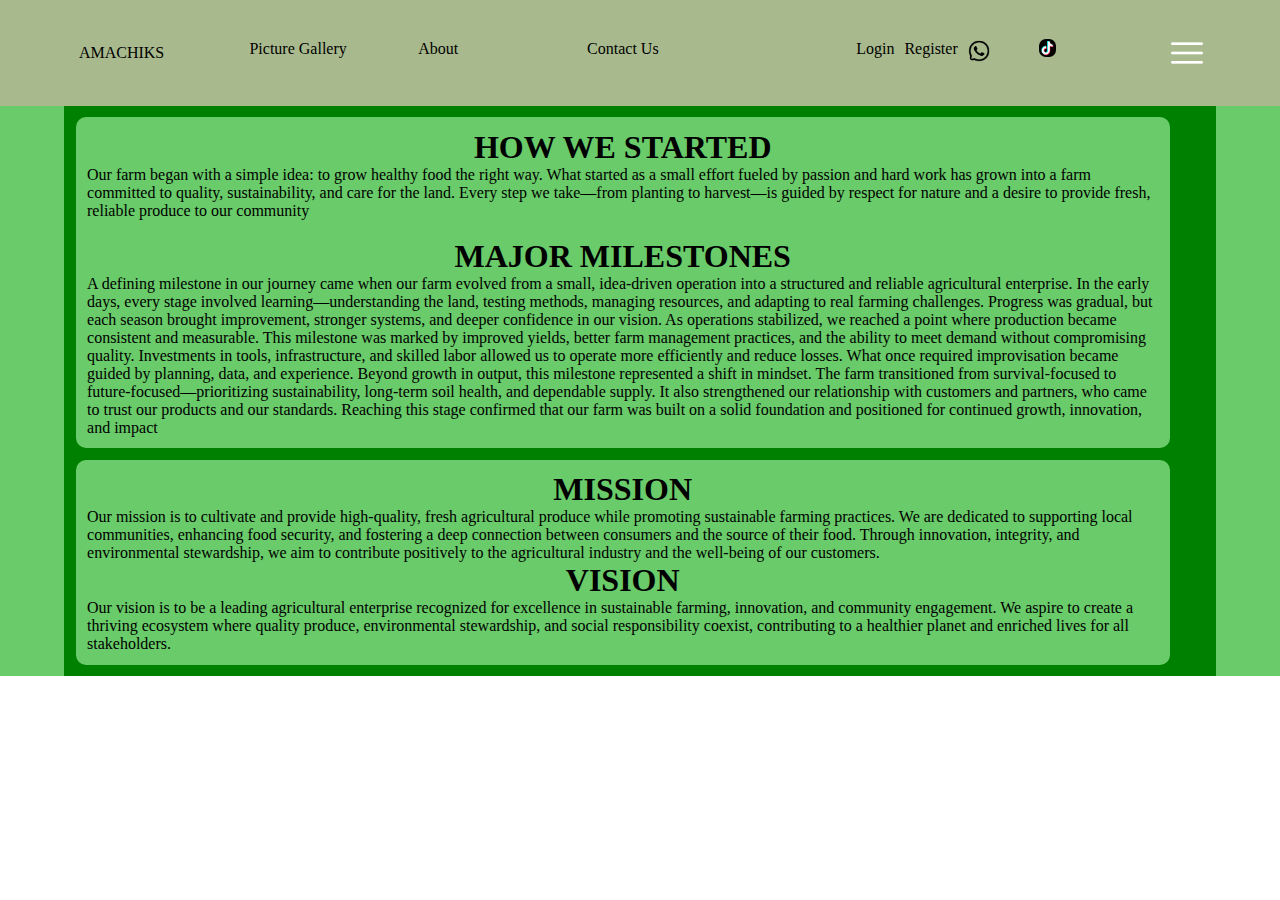
<file: About.html>
<!DOCTYPE html>
<html lang="en">
<head>
    <meta charset="UTF-8">
    <meta name="viewport" content="width=device-width, initial-scale=1.0">
    <title>About us </title>
    <link rel="stylesheet" href="css/Amachiks.css">
    <link rel="stylesheet" href="css/about.css">
</head>
<body>
     <!-- DROPDOWN CODE HERE -->
    <section id="Dropdown_sec">
        <ul id="TheUl_Dropdown">
            <div id="exit_button"><img src="img/closebv.png" id="close_img" alt=""></div>
            <li><a class="list_anchor" href="index.html">Amachiks</a></li>
            <li><a class="list_anchor" href="Gallery.html">Picture Gallery</a></li>
            <li><a class="list_anchor" href="About.html">About</a></li>
            <li><a class="list_anchor" href="contactUs.html">Contact Us</a></li>
            <li><a class="list_anchor" href="Register.html">Register</a>
            <li><a class="list_anchor" href="login.html">Login</a>
            </li>
        </ul>
    </section>


    <header id="header11">
        <nav id="navving">
            <div id="headerdiv44"><a href="index.html">AMACHIKS</a></div>
            <ul id="header_ul">
                <li class="headerli"><a href="Gallery.html" target="_blank">Picture Gallery</a></li>
                <li class="headerli"><a href="About.html">About</a></li>
                <li class="headerli"><a href="contactUs.html" target="_blank">Contact Us</a></li>
            </ul>
            <ul id="header_ul2">
                <li class="headerli"><a href="login.html" target="_blank">Login</a></li>
                <li class="headerli"><a href="Register.html" target="_blank">Register</a></li>
                <a href=""><img src="img/whatsapp.png" class="logo" alt=""></a>
                <a href=""><img src="img/tiktok.png" class="logo" alt=""></a>
            </ul>
            <div id="hamburger_div">
                <img src="img/menu-burger.png" id="hamburger" alt="">
                </div>
        </nav>
    </header>
    <main>
        <section id="aboutsec">
        <article id="abou_inner">
            <div class="about_div">
                <h1>HOW WE STARTED</h1>
                Our farm began with a simple idea: to grow healthy food the right way. What started as a small effort fueled by passion and hard work has grown into a farm committed to quality, sustainability, and care for the land. Every step we take—from planting to harvest—is guided by respect for nature and a desire to provide fresh, reliable produce to our community <br><br>
                 <h1>MAJOR MILESTONES</h1> 
                 <p>
                    A defining milestone in our journey came when our farm evolved from a small, idea-driven operation into a structured and reliable agricultural enterprise. In the early days, every stage involved learning—understanding the land, testing methods, managing resources, and adapting to real farming challenges. Progress was gradual, but each season brought improvement, stronger systems, and deeper confidence in our vision.

                    As operations stabilized, we reached a point where production became consistent and measurable. This milestone was marked by improved yields, better farm management practices, and the ability to meet demand without compromising quality. Investments in tools, infrastructure, and skilled labor allowed us to operate more efficiently and reduce losses. What once required improvisation became guided by planning, data, and experience.

                    Beyond growth in output, this milestone represented a shift in mindset. The farm transitioned from survival-focused to future-focused—prioritizing sustainability, long-term soil health, and dependable supply. It also strengthened our relationship with customers and partners, who came to trust our products and our standards. Reaching this stage confirmed that our farm was built on a solid foundation and positioned for continued growth, innovation, and impact
                 </p>
                </div>

            <div class="about_div"> <h1>MISSION</h1>
                <p>
                Our mission is to cultivate and provide high-quality, fresh agricultural produce while promoting sustainable farming practices. We are dedicated to supporting local communities, enhancing food security, and fostering a deep connection between consumers and the source of their food. Through innovation, integrity, and environmental stewardship, we aim to contribute positively to the agricultural industry and the well-being of our customers.
                </p>
                
            <h1>VISION</h1>
                <p>

                Our vision is to be a leading agricultural enterprise recognized for excellence in sustainable farming, innovation, and community engagement. We aspire to create a thriving ecosystem where quality produce, environmental stewardship, and social responsibility coexist, contributing to a healthier planet and enriched lives for all stakeholders.
                </p>
            </div>
        </article>
    </section>
    </main>
    
    <script src="amachiks.js"></script>
</body>
</html>
</file>
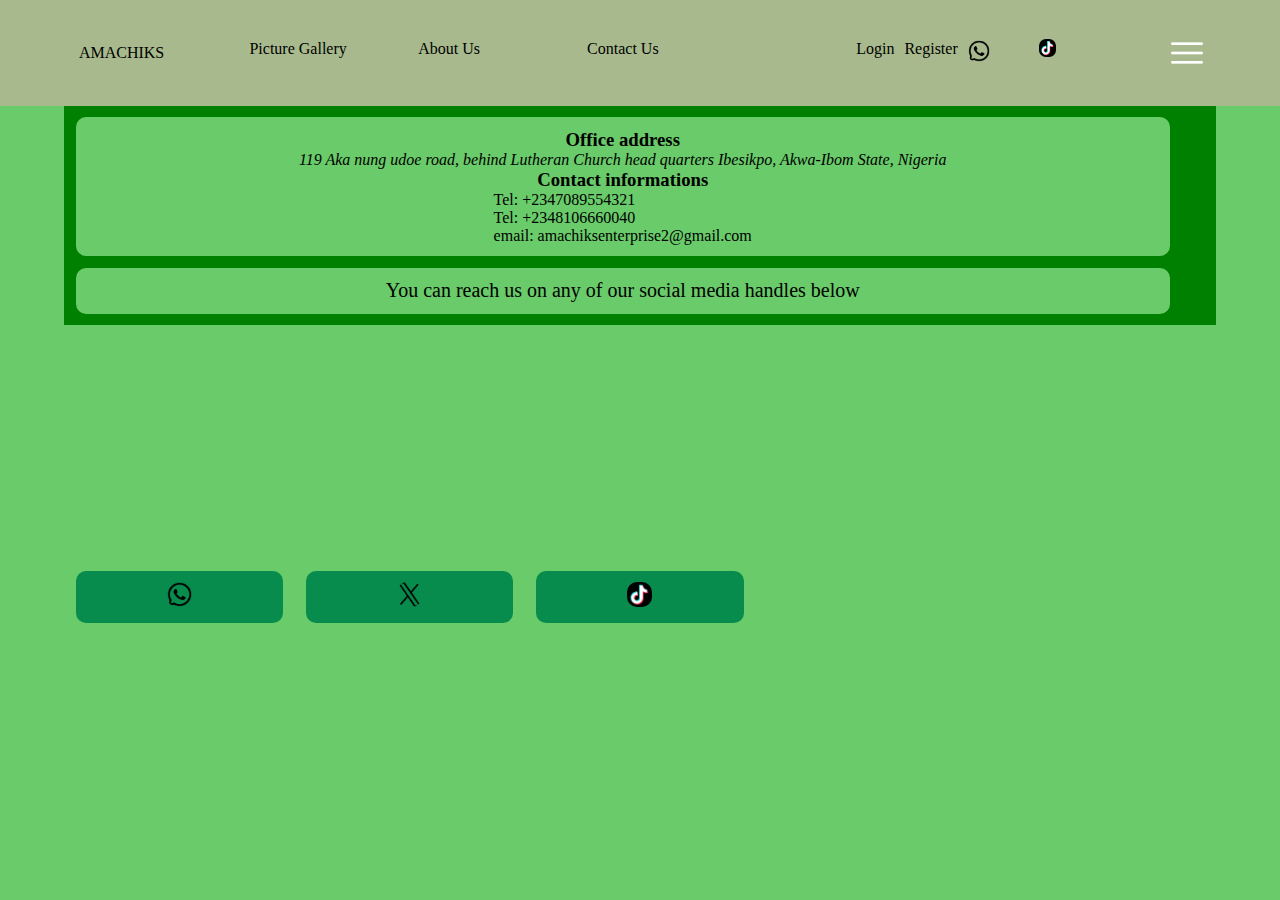
<file: contactUs.html>
<!DOCTYPE html>
<html lang="en">
<head>
    <meta charset="UTF-8">
    <meta name="viewport" content="width=device-width, initial-scale=1.0">
    <title>Contact Us</title>
    <link rel="stylesheet" href="css/Amachiks.css">
    <link rel="stylesheet" href="css/about.css">
    <link rel="stylesheet" href="css/mediaquerry.css">
</head>
<body class="bak">
             <!-- DROPDOWN CODE HERE -->
    <section id="Dropdown_sec">
        <ul id="TheUl_Dropdown">
            <div id="exit_button"><img src="img/closebv.png" id="close_img" alt=""></div>
            <li><a class="list_anchor" href="index.html">Amachiks</a></li>
            <li><a class="list_anchor" href="Gallery.html">Picture Gallery</a></li>
            <li><a class="list_anchor" href="About.html">About</a></li>
            <li><a class="list_anchor" href="contactUs.html">Contact Us</a></li>
            <li><a class="list_anchor" href="Register.html">Register</a>
            <li><a class="list_anchor" href="login.html">Login</a>
            </li>
        </ul>
    </section>


    <header id="header11">
        <nav id="navving">
             <div id="headerdiv44"><a href="index.html">AMACHIKS</a></div>
            <ul id="header_ul">
                <li class="headerli"><a href="Gallery.html" target="_blank">Picture Gallery</a></li>
                <li class="headerli"><a href="About.html" target="_blank">About Us</a></li>
                <li class="headerli"><a href="contactUs.html">Contact Us</a></li>
            </ul>
            <ul id="header_ul2">
                <li class="headerli"><a href="login.html" target="_blank">Login</a></li>
                <li class="headerli"><a href="Register.html" target="_blank">Register</a></li>
                <a href=""><img src="img/whatsapp.png" class="logo" alt=""></a>
                <a href=""><img src="img/tiktok.png" class="logo" alt=""></a>
            </ul>
            <div id="hamburger_div">
                <img src="img/menu-burger.png" id="hamburger" alt="">
                </div>
        </nav>
    </header>

    <main>
        <section id="aboutsec">
        <article id="abou_inner">
            <div class="about_div">
                <p><h3>Office address </h3></p>
                <address>119 Aka nung udoe road, behind Lutheran Church head quarters Ibesikpo, Akwa-Ibom State, Nigeria</address>
                <h3>Contact informations</h3>
                <ul>
                    <li>Tel: +2347089554321</li>
                    <li>Tel: +2348106660040</li>
                    <li>email: amachiksenterprise2@gmail.com</li>
                </ul> 
            </div>

            <div class="about_div">
                <p id="contact_text">You can reach us on any of our social media handles below</p>
            </div>
        </article>
    </section>
<br><br><br><br><br><br><br><br><br><br><br><br><br>
    <section id="footr">
        <ul id="footer_ul">
            <li class="footers"><a href=""> <img src="img/whatsapp.png" class="footertwit" alt=""> </a></li>

            <li class="footers"><a href=""><img src="img/twitter.png" class="footertwit" alt=""></a></li>

            <li class="footers"><a href=""><img src="img/tiktok.png" class="footertwit" alt=""></a></li>
        </ul>
    </section>

    </main>

    <script src="amachiks.js"></script>
</body>
</html>
</file>
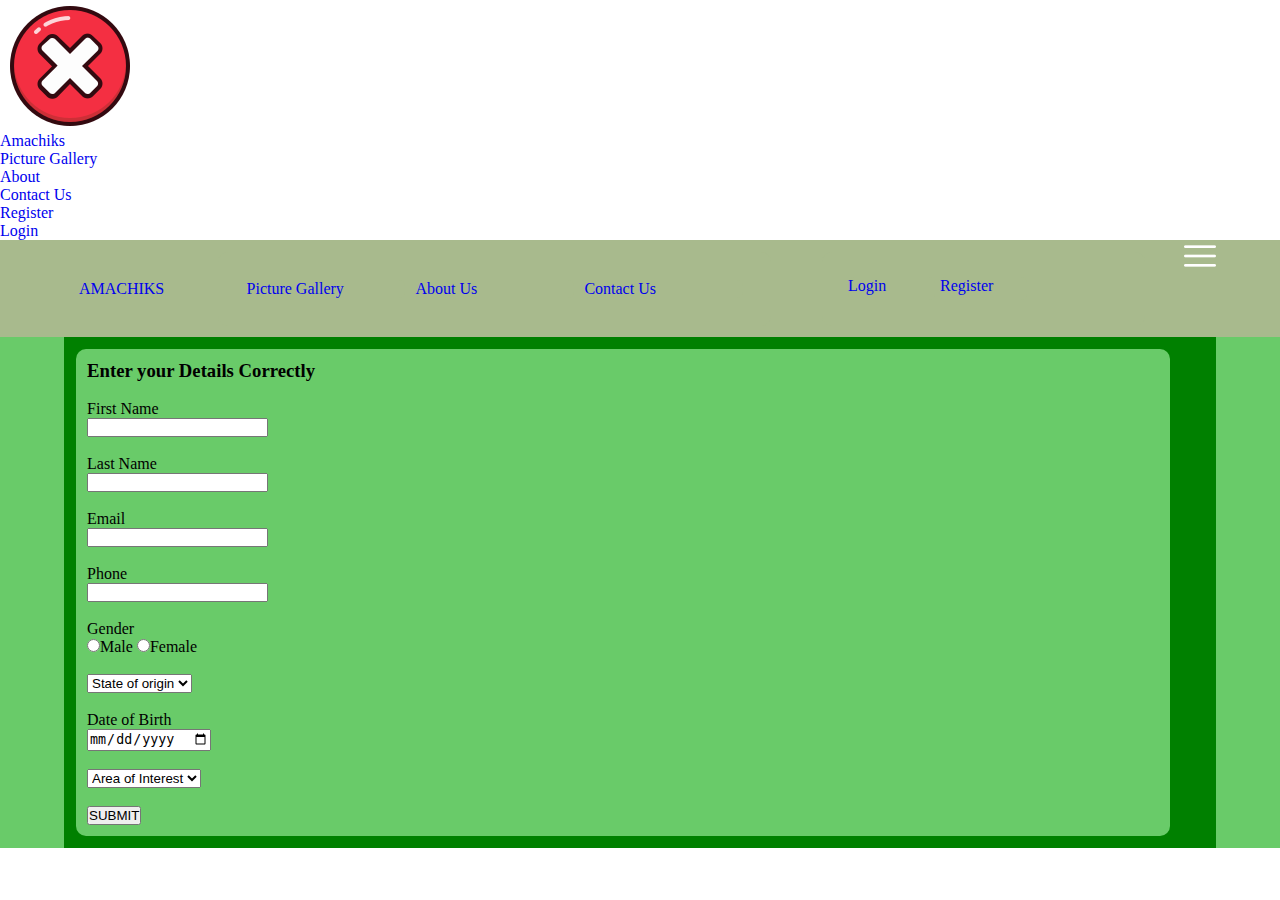
<file: Register.html>
<!DOCTYPE html>
<html lang="en">
<head>
    <meta charset="UTF-8">
    <meta name="viewport" content="width=device-width, initial-scale=1.0">
    <title>Register</title>
    <link rel="stylesheet" href="css/Regndlogin.css">
    <link rel="stylesheet" href="css/mediaquerry.css">
</head>
<body>
     <!-- DROPDOWN CODE HERE -->
    <section id="Dropdown_sec">
        <ul id="TheUl_Dropdown">
            <div id="exit_button"><img src="img/closebv.png" id="close_img" alt=""></div>
            <li><a class="list_anchor" href="index.html">Amachiks</a></li>
            <li><a class="list_anchor" href="Gallery.html">Picture Gallery</a></li>
            <li><a class="list_anchor" href="About.html">About</a></li>
            <li><a class="list_anchor" href="contactUs.html">Contact Us</a></li>
            <li><a class="list_anchor" href="Register.html">Register</a>
            <li><a class="list_anchor" href="login.html">Login</a>
            </li>
        </ul>
    </section>


    <header id="header11">
        <nav id="navving">
             <div id="headerdiv44"><a href="index.html">AMACHIKS</a></div>
            <ul id="header_ul">
                <li class="headerli"><a href="Gallery.html" target="_blank">Picture Gallery</a></li>
                <li class="headerli"><a href="About.html" target="_blank">About Us</a></li>
                <li class="headerli"><a href="contactUs.html">Contact Us</a></li>
            </ul>
            <ul id="header_ul2">
                <li class="headerli"><a href="login.html" target="_blank">Login</a></li>
                <li class="headerli"><a href="Register.html" target="_blank">Register</a></li>
                </ul> 
                <div id="hamburger_div">
                <img src="img/menu-burger.png" id="hamburger" alt="">
                </div>
        </nav>
       
    </header>
    <main>
        <section id="aboutsec">
        <article id="abou_inner">
        <div class="about_div">
        <h3>Enter your Details Correctly</h3><br>
    <form action="">
    <label for="">First Name</label><br>
    <input type="text" class="set1_input"><br><br>
    
    <label for="">Last Name</label><br>
    <input type="text" class="set1_input"><br><br>

    <label for=""> Email</label><br>
    <input type="email" class="set1_input"><br><br>

    <label for="">Phone</label><br>
    <input type="text" class="set1_input"><br><br>

    <label for="">Gender</label><br>
    <input type="radio" name="gender">Male
    <label for=""></label>
    <input type="radio" name="gender">Female <br><br>

    <select name="" class="select">
        <option value="">State of origin</option>
        <option value="">Abia</option>
        <option value="">Adamawa</option>
        <option value="">Akwa-Ibom</option>
        <option value="">Anambara</option>
        <option value="">Bauchi</option>
        <option value="">Bayelsa</option>
        <option value="">Benue</option>
        <option value="">Cross-River</option>
        <option value="">Delta</option>
        <option value="">Edo</option>
        <option value="">Ekiti</option>
    </select><br><br>

    <label for="" >Date of Birth</label><br>
    <input type="date" class="select"><br><br>

     <select name="" class="select">
        <option value="">Area of Interest</option>
        <option value="">Cucumber</option>
        <option value="">Tomato</option>
        <option value="">Poultry</option>
        <option value="">Pigery</option>
        <option value="">Consultation</option>
        <option value="">Other</option>
    </select><br><br>
    <button id="submit">SUBMIT</button>
    </form>
            </div>
        </article>
    </section>
    </main>

    <script src="amachiks.js"></script>
</body>
</html>
</file>
<file: css/Amachiks.css>
*{
    margin: 0%;
    padding: 0%;
    box-sizing: border-box;
    list-style: none;
    text-decoration: none;
    scroll-behavior: smooth;
}
a{
    color: black;
}
#header11{
    width: 100%;
    background-color: rgb(168, 186, 141);
}
#navving{
    width: 90%;
    background-color: rgb(168, 186, 141);
    margin: auto;
    display: flex;
    justify-content: space-between;
}
#headerdiv44{
    width: 10%;
    background-color: rgb(168, 186, 141);
    display: flex;
    justify-content: center;
    align-items: center;
}
#header_ul{
    width: 48%;
    background-color: rgb(168, 186, 141);
    display: flex;
    margin: 1%;
    padding: 2%;
    border-radius: 10px;
}
#header_ul2{
    width: 25%;
    background-color: rgb(168, 186, 141);
    display: flex;
    margin: 1%;
    padding: 2%;
    border-radius: 10px;
    
}
.headerli{
    width: 31.33%;
    background-color: none;
    margin: 3px;
    border-radius: 6px;
}

.logo{
    width: 40%;
    padding: 5%;
    border-radius: 10px;
}
#hamburger_div{
    width: 5%;
    display: flex;
    justify-content: center;
    align-items: center;
    cursor: pointer;
}

#sec11{
    width: 100%;
    background-color: rgb(100, 138, 100);
}
#art11{
    width: 90%;
    background-color: rgb(100, 138, 100);
    margin: auto;
    display: flex;
    flex-direction: column;
}
#div11{
    width: 95%;
    background-color: rgb(100, 138, 100);
    margin: 1%;
    padding: 2%;
    justify-content: center;
    align-items: center;
    
}
#div22{
    width: 95%;
    background-color: rgb(100, 138, 100);
    margin: 1%;
    padding: 2%;
    display: flex;
    flex-wrap: wrap;
}
#innerdiv1{
    width: 90%;
    background-color: rgb(100, 138, 100);
    margin: 1%;
    display: flex;
    justify-content: center;
    align-items: center;
}
#innerdiv2{
    width: 90%;
    background-color: rgb(100, 138, 100);
    margin: 1%;
    display: flex;
    justify-content: center;
    align-items: center;

}
.imagegallery{
    width: 60px;
    height: 95px;
}
.gallery{
    width: 23%;
    background-color: rgb(154, 179, 151);
    margin: 1%;
    padding: 1%;
    border-radius: 10px;
}
.gallery44{
    width: 100%;
}

/* INDEX BODY BEGINS HERE */
#aboutsec{
    width: 100%;
    background-color: rgb(105, 203, 105);
    flex-direction: column;
    display: flex;
}
#abou_inner{
    width: 90%;
    background-color: unset;
    margin: auto;
}
.about_div{
    width: 95%;
    background-color: rgb(105, 203, 105);
    padding: 1%;
    border-radius: 10px;
    margin: 1%;
    flex-direction: column;
    align-items: center;
    justify-content: center;
    display: flex;
}
.bak{
    background-color: rgb(105, 203, 105);
}
#index_h1{
    font-size: 35px;
}
#offercenter{
    width: 90%;
    background-color: unset;
    display: flex;
    justify-content: center;
    align-items: center;
}
/* SCROLLBARS BEGINS HERE NOW */
#horizontal_scroll{
    width: 100%;
    background-color: unset;
    padding-top: 3%;
    padding-bottom: 3%;
}
#horizontal_art{
    width: 90%;
    background-color: none;
    margin: auto;
    display: flex;
    flex-direction: row;
    overflow-x: auto;
    padding: 2%;
}
.scrollsdivs{
    min-width: 200px;
    background-color: rgb(198, 236, 199);
    margin: 1%;
    padding: 2%;
    border-radius: 10px;
}
#horizontal_art::-webkit-scrollbar{
    height: 10px;
    background-color: white;
    border: 1px solid rgb(232, 235, 233);
}
#horizontal_art::-webkit-scrollbar-thumb{
    border-radius: 10px;
    background-color: rgb(5, 134, 96);
}
.home_image{
    width: 100%;
    border-radius: 20px;
}

#logo_div{
    width: 15%;
    display: flex;
    justify-content: center;
    align-items: center;

}

/* THE HAMBURGER DROPDOWN BEGIN HERE */

/* this is the entire dropdown section where we blur some parts */
#Dropdown_sec{
    width: 100%;
    height: 100%;
    background-color: rgba(0, 0, 0, 0.75);
    display: none;
    position: fixed;
    backdrop-filter: blur(4px);
    z-index: 20;
}

/* this is the subsection that holds the dropdown directly we can give it our desired height and width */
#TheUl_Dropdown{
    width: 35%;
    height: 80%;
    background-color: gray;
    position: absolute;
    right: 0;
    top: 0;
    padding: 10%;
    border-radius: 20px;
}

/* this is the actual list of dropdown that is the write-up */
.list_anchor{
    width: 100%;
    background-color: none;
    margin: 7%;
    display: flex;
    justify-content: center;
    align-items: center;
    padding: 5%;
    font-size: 20px;
    font-weight: 500;
    border-radius: 25px;
    color: black;

}

/* The exit button is styled here */
#exit_button{
    width: 30px;
    height: 30px;
    background-color: rgb(191, 191, 184);
    right: 3%;
    top: 2%;
    position: absolute;
    display: flex;
    justify-content: center;
    align-items: center;
    font-weight: 900;
    font-size: 25px;
    cursor: pointer;
    border-radius: 15px;
    color: red;
}

.dropDown_icon{
    width: 15%;
    border-radius: 10px;
    margin: 1%;
}
#dropDown_icon2{
    width: 15%;
    margin: 1%;
}
.list_anchor a{
    display: flex;
    justify-content: center;
    align-items: center;
}
#close_img{
    width: 100%;
}
.footer_link{
    color: skyblue;
}
</file>
<file: css/about.css>
*{
    margin: 0%;
    padding: 0%;
    box-sizing: border-box;
    list-style: none;
    text-decoration: none;
    scroll-behavior: smooth;
}
#aboutsec{
    width: 100%;
    background-color: rgb(105, 203, 105);
    flex-direction: column;
    display: flex;
}
#abou_inner{
    width: 90%;
    background-color: green;
    margin: auto;
}
.about_div{
    width: 95%;
    background-color: rgb(105, 203, 105);
    padding: 1%;
    border-radius: 10px;
    margin: 1%;
    
}
/* FOOTER EMAIL HERE */
#footr{
    background-color: rgb(105, 203, 105);
    display: flex;
    align-items: center;
    justify-content: center;
}
#footer_ul{
    width: 90%;
    display: flex;
}
.footers{
    width: 18%;
    background-color: rgb(7, 140, 78);
    margin: 1%;
    padding: 1%;
    display: flex;
    justify-content: center;
    align-items: center;
    border-radius: 10px;
}
.resizelogo{
    width: 15%;
    
}
.headerli{
    margin: 5px;
}
.logo{
    margin: 3%;
}
.footertwit{
    width: 25px;
    border-radius: 10px;
}
#footertwitter{
    width: 90%;
}
#contact_text{
    font-size: 20px;
}
#bak{
    background-color: rgb(105, 203, 105);
}
#hamburger_div{
    width: 5%;
    display: flex;
    justify-content: center;
    align-items: center;
    cursor: pointer;
}
</file>
<file: css/mediaquerry.css>
/* Nest Hub Max */
@media screen and (max-width:1280px) {
    
}
/* Nest Hub */
@media screen and (max-width:1024px) {
    

}
/* Surface Pro 7 */
@media screen and (max-width:912px) {
     #header_ul{
        display: none;
    }
    #header_ul2{
        display: none;
    }
    #logo_div{
        width: 20%;
    
    }
    #hamburger_div{
        display: flex;
        padding: 5%;
    }
    .gallery{
        width: 98%;
    }
    #logo_div{
        display: none;
    }
}
/* For ipad Air */
@media screen and (max-width:820px) {
    .aboutsec{
        height: 100vh;
    }
}
/* For ipad mini */
@media screen and (max-width:768px) {
    
}
/* For surface duo */
@media screen and (max-width:540px) {
    #header_ul{
        display: none;
    }
    #header_ul2{
        display: none;
    }
    #logo_div{
        width: 20%;
    
    }
    #hamburger_div{
        display: flex;
        padding: 5%;
    }
}
/* For iphone 14 proMax */
@media screen and (max-width:430px) {
    #headerdiv44{
        padding: 10%;
    }
}
/* For iphone XR */
@media screen and (max-width:414px) {
    
}
/* For Samsung Galaxy S20 Ultra */
@media screen and (max-width:412px) {
    
}

@media screen and (max-width:393px) {
    
}
/* For iphone 12 Pro */
@media screen and (max-width:390px) {
    
}
/* For iphone X */
@media screen and (max-width:375px) {
    
}
/* For Samsung Galaxy S8+ */
@media screen and (max-width:360px) {
    
}
/* For Galaxy Z fold 5 */
@media screen and (max-width:344px) {
    
}
/* For iphone 5/SE */
@media screen and (max-width:320px) {
    #aboutsec{
        width: 100%;
        height: 100%;
    }
}
@media screen and (max-width:280px) {
    
}
</file>
<file: css/Regndlogin.css>
*{
    margin: 0%;
    padding: 0%;
    box-sizing: border-box;
    list-style: none;
    text-decoration: none;
    scroll-behavior: smooth;
}
#header11{
    width: 100%;
    background-color: rgb(168, 186, 141);
}
#navving{
    width: 90%;
    background-color: rgb(168, 186, 141);
    margin: auto;
    display: flex;
    justify-content: space-between;
}
#headerdiv44{
    width: 10%;
    background-color: rgb(168, 186, 141);
    display: flex;
    justify-content: center;
    align-items: center;
}
#header_ul{
    width: 48%;
    background-color: rgb(168, 186, 141);
    display: flex;
    margin: 1%;
    padding: 2%;
    border-radius: 10px;
}
#header_ul2{
    width: 28%;
    background-color: rgb(168, 186, 141);
    display: flex;
    margin: 1%;
    padding: 2%;
    border-radius: 10px;
}
.headerli{
    width: 31.33%;
    background-color: rgb(168, 186, 141);
    margin: 1%;
    border-radius: 6px;
}

.logo{
    width: 30px;
    padding: 5%;
    border-radius: 10px;
}
/* BODY BEGINS HERE */
#aboutsec{
    width: 100%;
    background-color: rgb(105, 203, 105);
    flex-direction: column;
    display: flex;
}
#abou_inner{
    width: 90%;
    background-color: green;
    margin: auto;
}
.about_div{
    width: 95%;
    background-color: rgb(105, 203, 105);
    padding: 1%;
    border-radius: 10px;
    margin: 1%;
}
</file>
